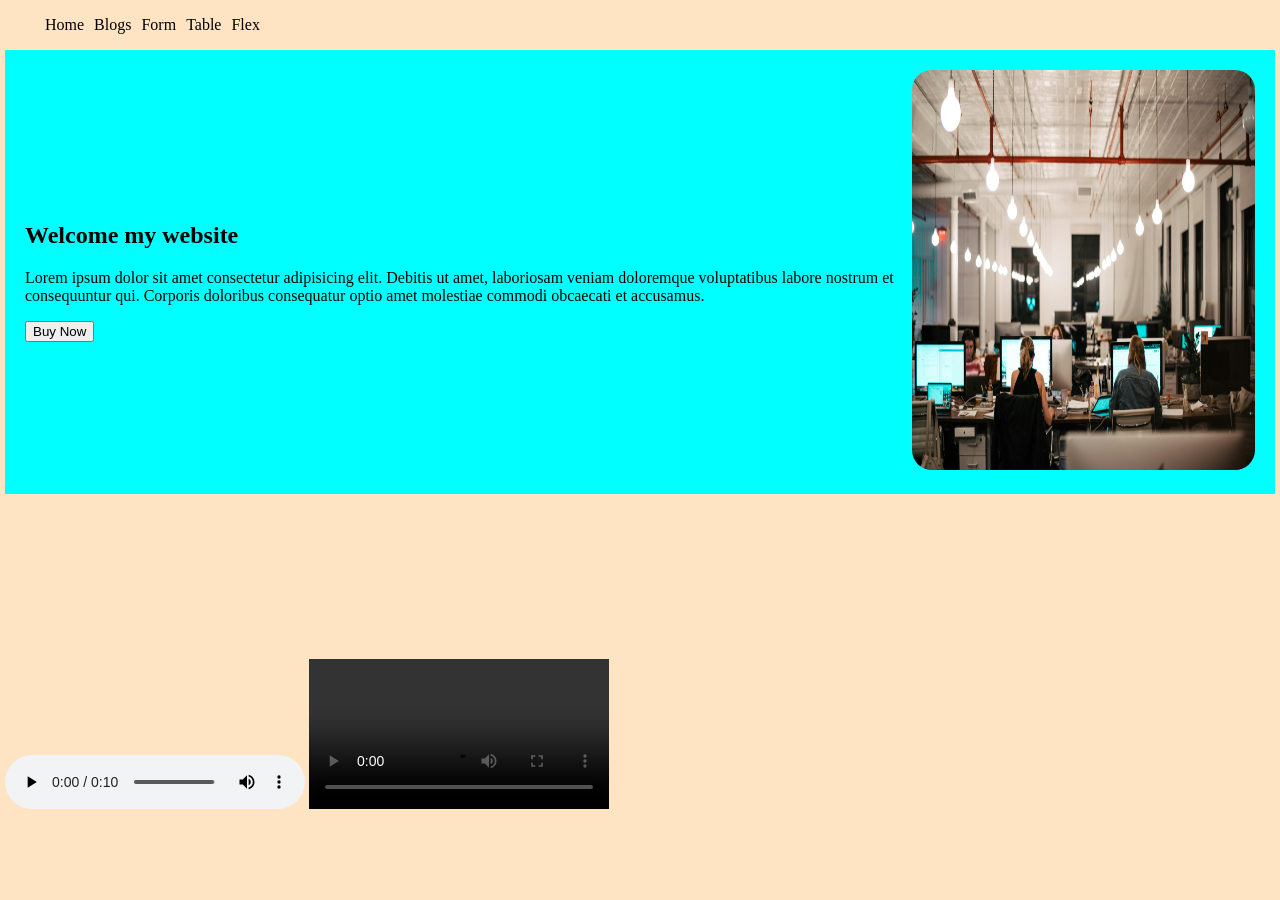
<file: index.html>
<!DOCTYPE html>
<html lang="en">
<head>
    <meta charset="UTF-8">
    <meta name="viewport" content="width=device-width, initial-scale=1.0">
    <title>Home</title>
    <link rel="stylesheet" href="styles/home.css">
    <link rel="stylesheet" href="styles/blogs.css">
</head>
<body>
    <header>
        <nav>
            <ul>
                <li><a href="index.html">Home</a></li>
                <li><a href="blog.html">Blogs</a></li>
                <li><a href="form.html">Form</a></li>
                <li><a href="table.html">Table</a></li>
                <li><a href="flex.html">Flex</a></li>
            </ul>
        </nav>
    </header>
    <main>
        <section class="banner-container">
            <div class="hero-left">
                <h1>Welcome my website</h1>
                <p>Lorem ipsum dolor sit amet consectetur adipisicing elit. Debitis ut amet, laboriosam veniam doloremque voluptatibus labore nostrum et consequuntur qui. Corporis doloribus consequatur optio amet molestiae commodi obcaecati et accusamus.</p>
                <button>Buy Now</button>
            </div>
            <div class="div">
                <img src="images/banner.jpg" alt="">
            </div>
        </section>
    </main>
    <audio controls src="media/test.mp3"></audio>
    <video controls src="media/expriment.mp4"></video>
    <iframe width="560" height="315" src="https://www.youtube.com/embed/_seJ7tW5MSA?si=eNvZCc_6u8navTWM" title="YouTube video player" frameborder="0" allow="accelerometer; autoplay; clipboard-write; encrypted-media; gyroscope; picture-in-picture; web-share" referrerpolicy="strict-origin-when-cross-origin" allowfullscreen></iframe>
</body>
</html>
</file>
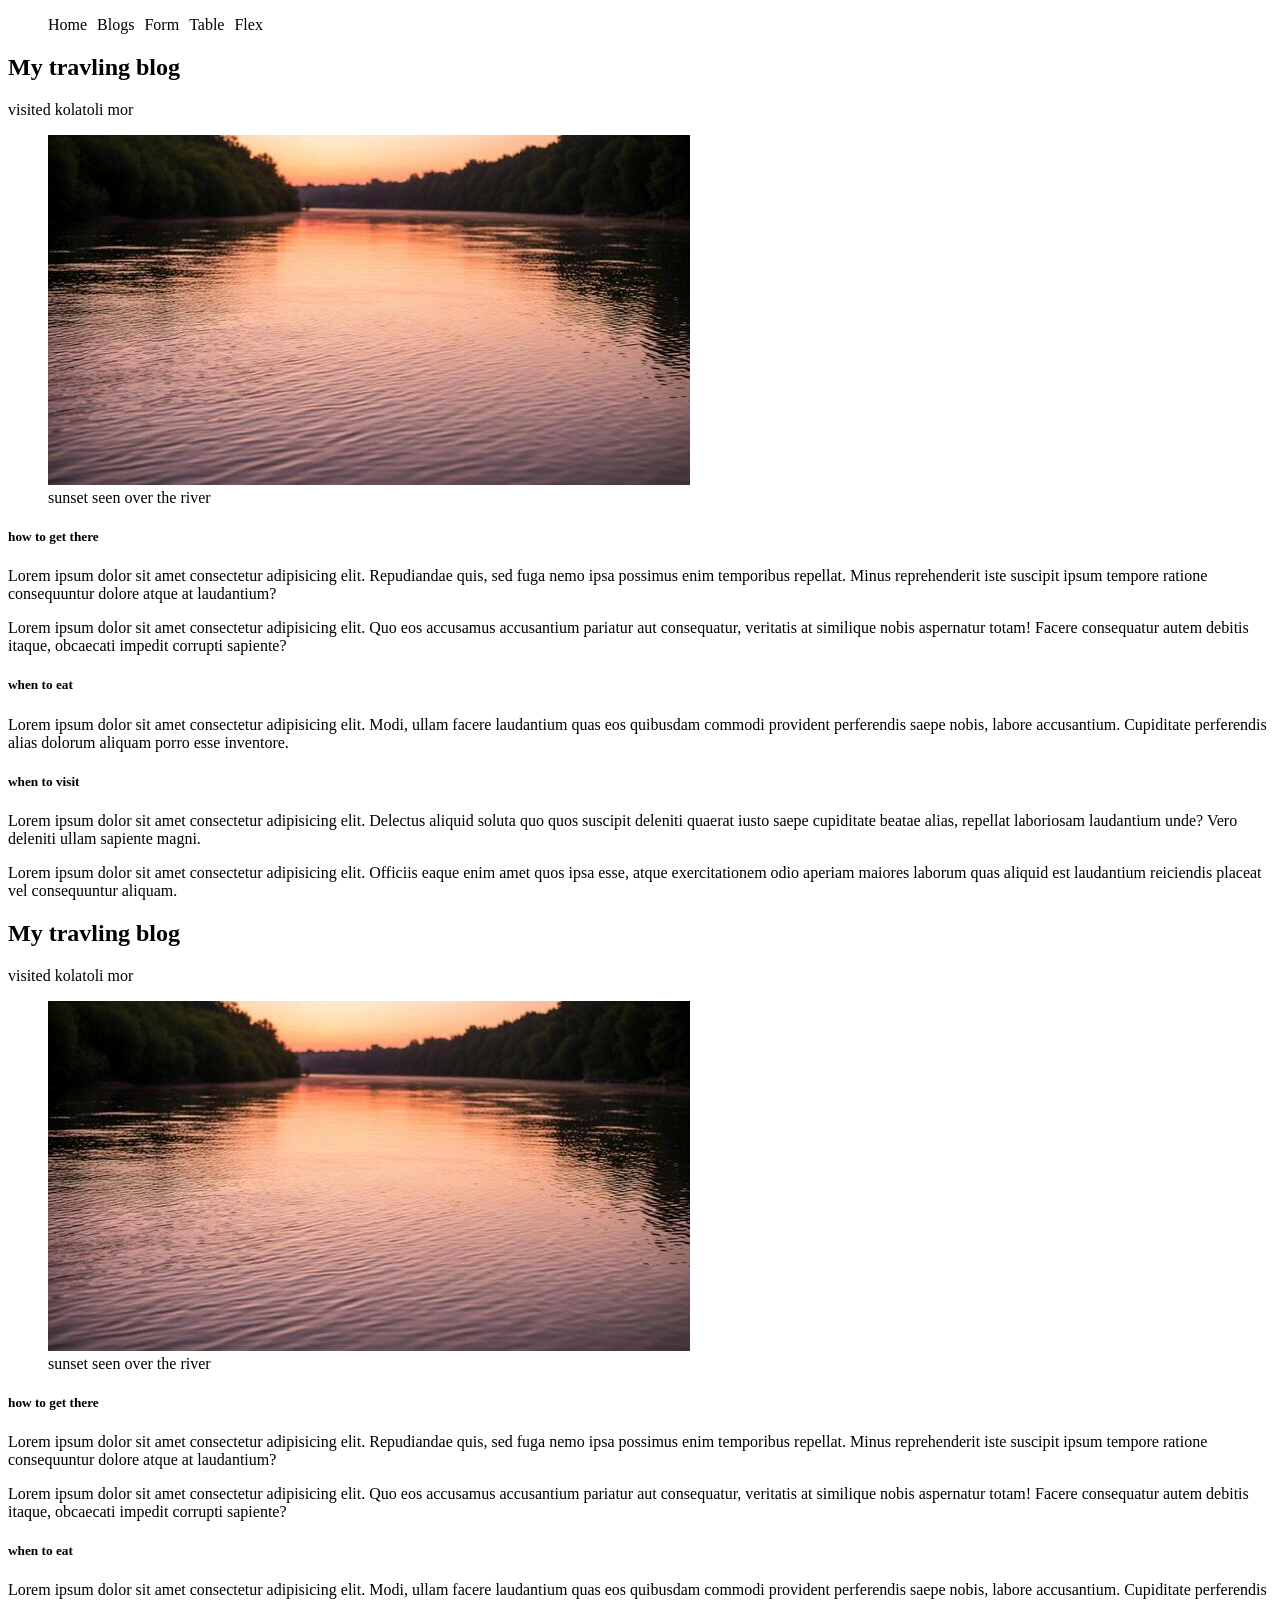
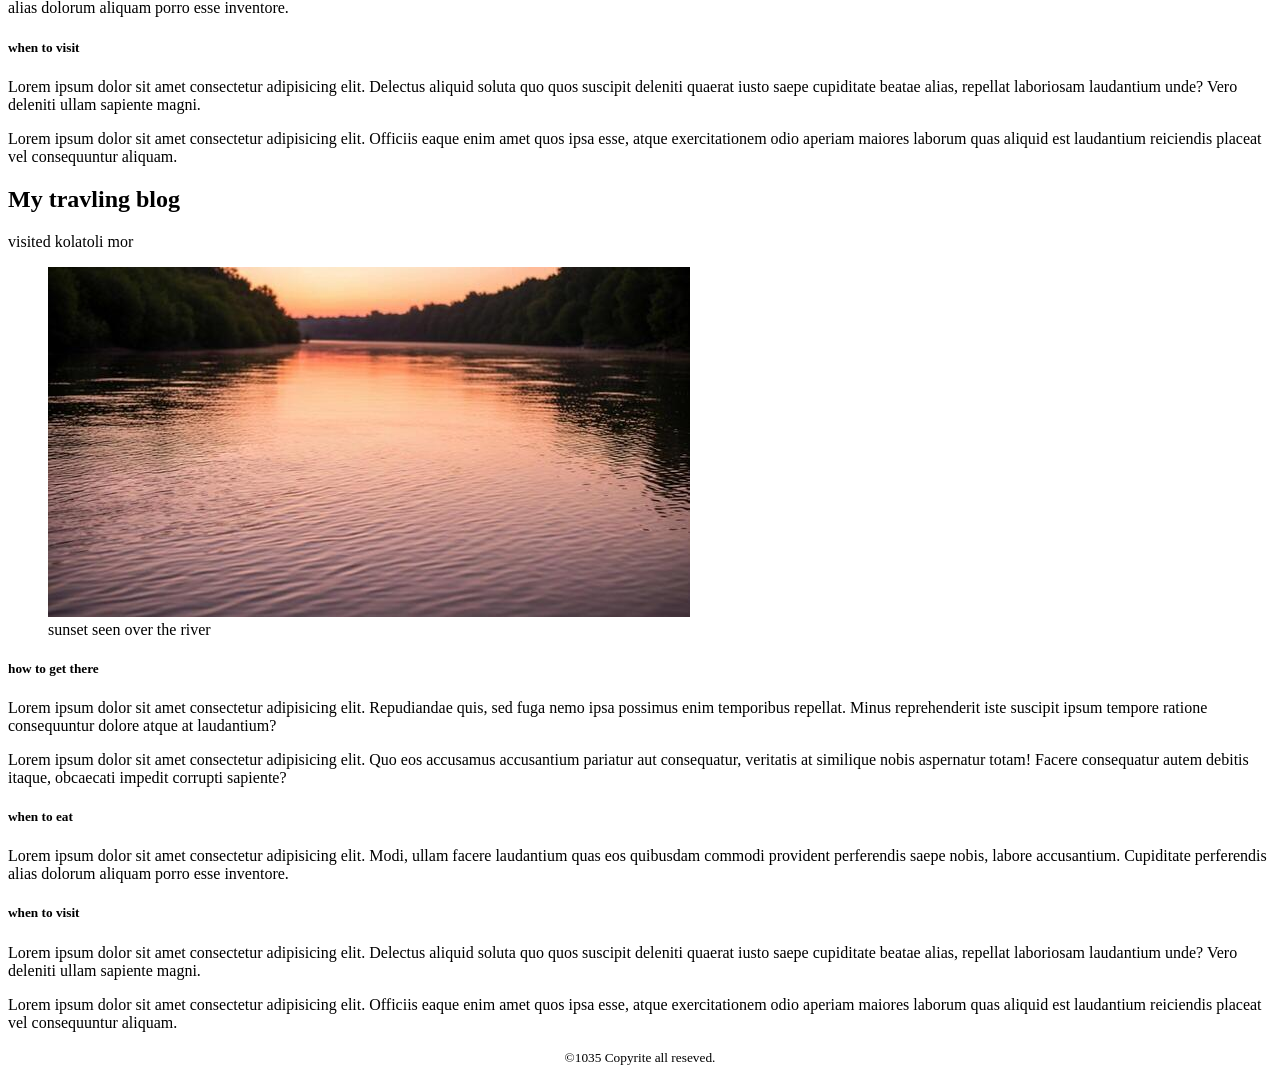
<file: blog.html>
<!DOCTYPE html>
<html lang="en">
<head>
    <meta charset="UTF-8">
    <meta name="viewport" content="width=device-width, initial-scale=1.0">
    <title>My blogs</title>
    <link rel="stylesheet" href="styles/blogs.css">
</head>
<body>
    <header>
        <nav>
            <ul>
                <li><a href="index.html">Home</a></li>
                <li><a href="blog.html">Blogs</a></li>
                <li><a href="form.html">Form</a></li>
                <li><a href="table.html">Table</a></li>
                <li><a href="flex.html">Flex</a></li>
            </ul>
        </nav>
    </header>
    <main>
        <article>
            <header>
                <h2>My travling blog</h2>
                <p>visited kolatoli mor</p>
                <figure>
                    <img src="images/river-sunset.jpg" alt="">
                    <figcaption>sunset seen over the river</figcaption>
                </figure>
                <section>
                    <h5>how to get there</h5>
                    <p>Lorem ipsum dolor sit amet consectetur adipisicing elit. Repudiandae quis, sed fuga nemo ipsa possimus enim temporibus repellat. Minus reprehenderit iste suscipit ipsum tempore ratione consequuntur dolore atque at laudantium?</p>
                    <p>Lorem ipsum dolor sit amet consectetur adipisicing elit. Quo eos accusamus accusantium pariatur aut consequatur, veritatis at similique nobis aspernatur totam! Facere consequatur autem debitis itaque, obcaecati impedit corrupti sapiente?</p>
                </section>
                <section>
                    <h5>when to eat</h5>
                    <p>Lorem ipsum dolor sit amet consectetur adipisicing elit. Modi, ullam facere laudantium quas eos quibusdam commodi provident perferendis saepe nobis, labore accusantium. Cupiditate perferendis alias dolorum aliquam porro esse inventore.</p>
                </section>
                <section>
                    <h5>when to visit</h5>
                    <p>Lorem ipsum dolor sit amet consectetur adipisicing elit. Delectus aliquid soluta quo quos suscipit deleniti quaerat iusto saepe cupiditate beatae alias, repellat laboriosam laudantium unde? Vero deleniti ullam sapiente magni.</p>
                    <p>Lorem ipsum dolor sit amet consectetur adipisicing elit. Officiis eaque enim amet quos ipsa esse, atque exercitationem odio aperiam maiores laborum quas aliquid est laudantium reiciendis placeat vel consequuntur aliquam.</p>
                </section>
            </header>
        </article>
        <article>
            <header>
                <h2>My travling blog</h2>
                <p>visited kolatoli mor</p>
                <figure>
                    <img src="images/river-sunset.jpg" alt="">
                    <figcaption>sunset seen over the river</figcaption>
                </figure>
                <section>
                    <h5>how to get there</h5>
                    <p>Lorem ipsum dolor sit amet consectetur adipisicing elit. Repudiandae quis, sed fuga nemo ipsa possimus enim temporibus repellat. Minus reprehenderit iste suscipit ipsum tempore ratione consequuntur dolore atque at laudantium?</p>
                    <p>Lorem ipsum dolor sit amet consectetur adipisicing elit. Quo eos accusamus accusantium pariatur aut consequatur, veritatis at similique nobis aspernatur totam! Facere consequatur autem debitis itaque, obcaecati impedit corrupti sapiente?</p>
                </section>
                <section>
                    <h5>when to eat</h5>
                    <p>Lorem ipsum dolor sit amet consectetur adipisicing elit. Modi, ullam facere laudantium quas eos quibusdam commodi provident perferendis saepe nobis, labore accusantium. Cupiditate perferendis alias dolorum aliquam porro esse inventore.</p>
                </section>
                <section>
                    <h5>when to visit</h5>
                    <p>Lorem ipsum dolor sit amet consectetur adipisicing elit. Delectus aliquid soluta quo quos suscipit deleniti quaerat iusto saepe cupiditate beatae alias, repellat laboriosam laudantium unde? Vero deleniti ullam sapiente magni.</p>
                    <p>Lorem ipsum dolor sit amet consectetur adipisicing elit. Officiis eaque enim amet quos ipsa esse, atque exercitationem odio aperiam maiores laborum quas aliquid est laudantium reiciendis placeat vel consequuntur aliquam.</p>
                </section>
            </header>
        </article>
        <article>
            <header>
                <h2>My travling blog</h2>
                <p>visited kolatoli mor</p>
                <figure>
                    <img src="images/river-sunset.jpg" alt="">
                    <figcaption>sunset seen over the river</figcaption>
                </figure>
                <section>
                    <h5>how to get there</h5>
                    <p>Lorem ipsum dolor sit amet consectetur adipisicing elit. Repudiandae quis, sed fuga nemo ipsa possimus enim temporibus repellat. Minus reprehenderit iste suscipit ipsum tempore ratione consequuntur dolore atque at laudantium?</p>
                    <p>Lorem ipsum dolor sit amet consectetur adipisicing elit. Quo eos accusamus accusantium pariatur aut consequatur, veritatis at similique nobis aspernatur totam! Facere consequatur autem debitis itaque, obcaecati impedit corrupti sapiente?</p>
                </section>
                <section>
                    <h5>when to eat</h5>
                    <p>Lorem ipsum dolor sit amet consectetur adipisicing elit. Modi, ullam facere laudantium quas eos quibusdam commodi provident perferendis saepe nobis, labore accusantium. Cupiditate perferendis alias dolorum aliquam porro esse inventore.</p>
                </section>
                <section>
                    <h5>when to visit</h5>
                    <p>Lorem ipsum dolor sit amet consectetur adipisicing elit. Delectus aliquid soluta quo quos suscipit deleniti quaerat iusto saepe cupiditate beatae alias, repellat laboriosam laudantium unde? Vero deleniti ullam sapiente magni.</p>
                    <p>Lorem ipsum dolor sit amet consectetur adipisicing elit. Officiis eaque enim amet quos ipsa esse, atque exercitationem odio aperiam maiores laborum quas aliquid est laudantium reiciendis placeat vel consequuntur aliquam.</p>
                </section>
            </header>
        </article>
    </main>
    <footer>
        <p><small>&copy;1035 Copyrite all reseved.</small></p>
    </footer>
</body>
</html>
</file>
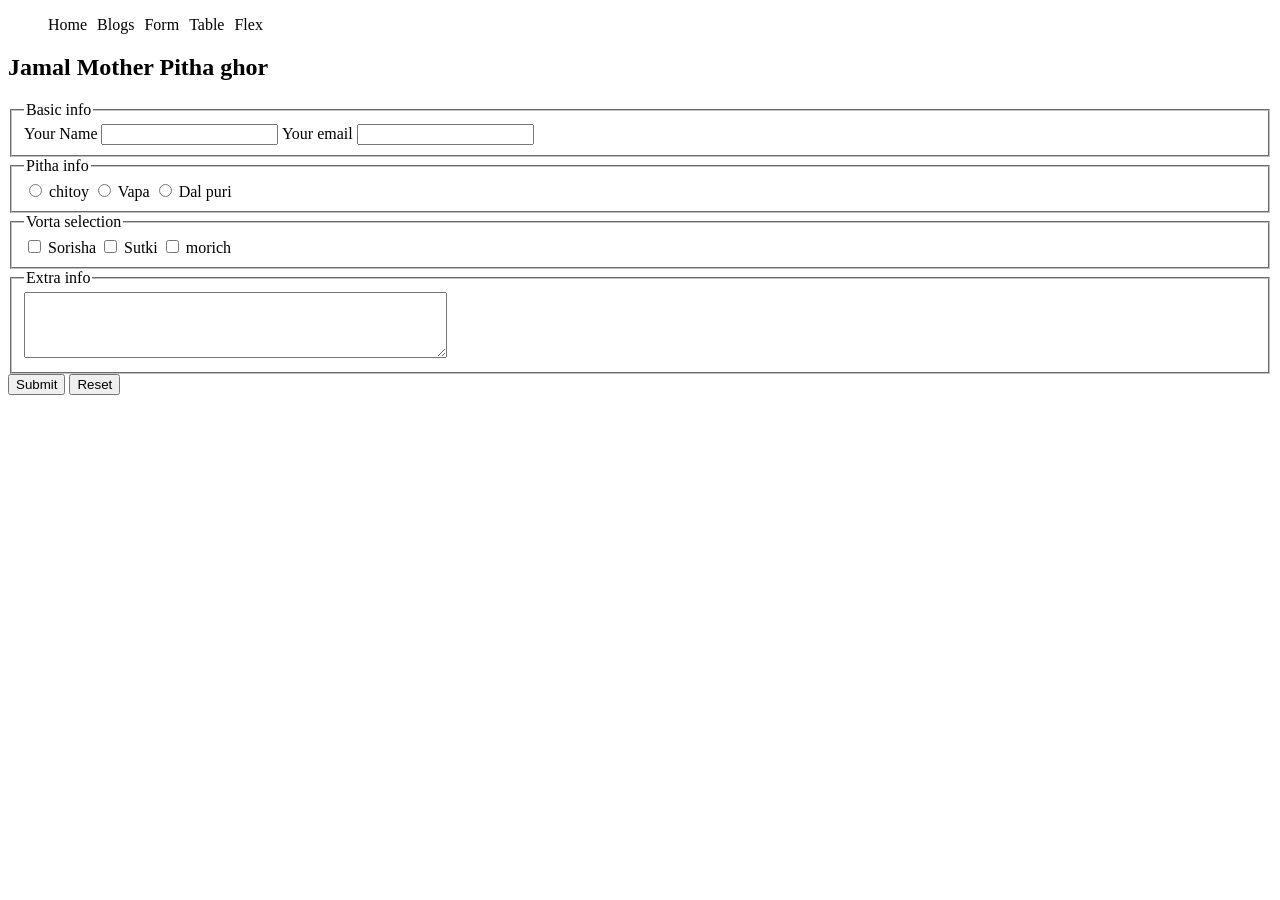
<file: form.html>
<!DOCTYPE html>
<html lang="en">
<head>
    <meta charset="UTF-8">
    <meta name="viewport" content="width=device-width, initial-scale=1.0">
    <title>Pitha ghor</title>
    <link rel="stylesheet" href="styles/blogs.css">
</head>
<body>
    <header>
        <nav>
            <ul>
                <li><a href="index.html">Home</a></li>
                <li><a href="blog.html">Blogs</a></li>
                <li><a href="form.html">Form</a></li>
                <li><a href="table.html">Table</a></li>
                <li><a href="flex.html">Flex</a></li>
            </ul>
        </nav>
    </header>
    <main>
        <section>
            <h2>Jamal Mother Pitha ghor</h2>
            <form action="">
                <fieldset>
                <legend>Basic info</legend>
                <label for="name">Your Name</label>
                <input type="text" name="" id="name">

                <label for="email">Your email</label>
                <input type="email" name="" id="email">

                </fieldset>
                <fieldset>
                    <legend>Pitha info</legend>

                    <input type="radio" name="pitha" id="chitoy">
                    <label for="chitoy">chitoy</label>

                    <input type="radio" name="pitha" id="Vapa">
                    <label for="Vapa">Vapa</label>

                    <input type="radio" name="pitha" id="puri">
                    <label for="puri">Dal puri</label>
                </fieldset>

                <fieldset>
                    <legend>Vorta selection</legend>
                    <input type="checkbox" name="" id="Sorisha">
                    <label for="Sorisha">Sorisha</label>

                    <input type="checkbox" name="" id="Sutki">
                    <label for="Sutki">Sutki</label>

                    <input type="checkbox" name="" id="morich">
                    <label for="morich">morich</label>
                </fieldset>
                <fieldset>
                    <legend>Extra info</legend>
                    <textarea cols="50" rows="4" name="" id=""></textarea>
                </fieldset>
                <input type="submit" value="Submit">
                <input type="reset" value="Reset">
            </form>
        </section>
    </main>
    <footer>

    </footer>
</body>
</html>
</file>
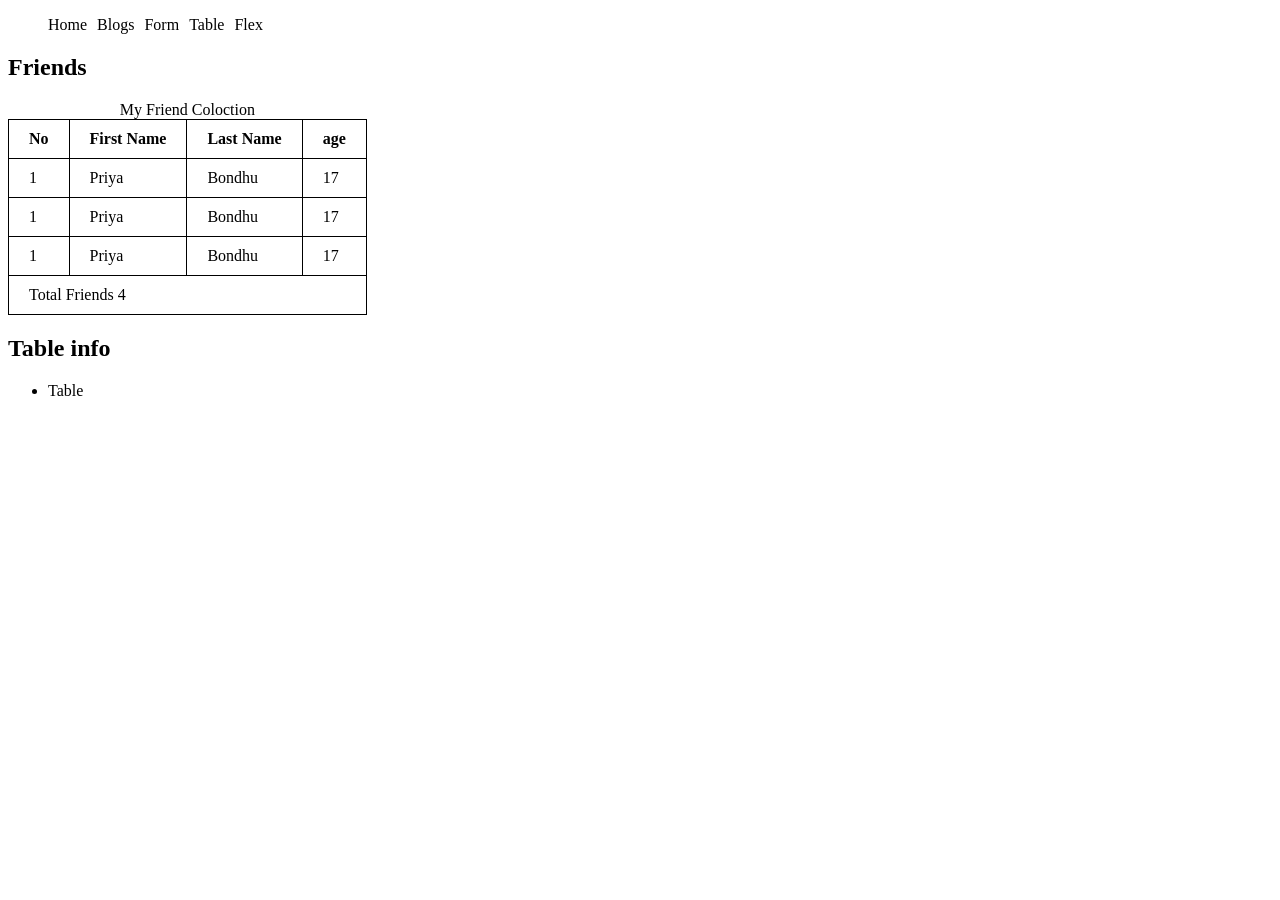
<file: table.html>
<!DOCTYPE html>
<html lang="en">
<head>
    <meta charset="UTF-8">
    <meta name="viewport" content="width=device-width, initial-scale=1.0">
    <title>Table</title>
    <style>
        table{
            border-collapse: collapse;
        }
        td,th{
            border: 1px solid black;
            padding: 10px 20px;
        }
    </style>
    <link rel="stylesheet" href="styles/blogs.css">
</head>
<body>
    <section>
        <header>
        <nav>
            <ul>
                <li><a href="index.html">Home</a></li>
                <li><a href="blog.html">Blogs</a></li>
                <li><a href="form.html">Form</a></li>
                <li><a href="table.html">Table</a></li>
                <li><a href="flex.html">Flex</a></li>
            </ul>
        </nav>
    </header>
        <main>
            <h2>Friends</h2>
            <table>
                <caption>My Friend Coloction</caption>
                <thead>
                    <tr>
                        <th>No</th>
                        <th>First Name</th>
                        <th>Last Name</th>
                        <th>age</th>
                    </tr>
                </thead>
                <tbody>
                    
                    <tr>
                        <td>1</td>
                        <td>Priya</td>
                        <td>Bondhu</td>
                        <td>17</td>
                    </tr>
                    <tr>
                        <td>1</td>
                        <td>Priya</td>
                        <td>Bondhu</td>
                        <td>17</td>
                    </tr>
                    <tr>
                        <td>1</td>
                        <td>Priya</td>
                        <td>Bondhu</td>
                        <td>17</td>
                    </tr>
                </tbody>
                <tfoot>
                    <td colspan="4">Total Friends 4</td>
                </tfoot>
            </table>
        </main>
        <h2>Table info</h2>
        <ul>
            <li>Table</li>
        </ul>
    </section>
</body>
</html>
</file>
<file: styles/home.css>
body{
    max-width: 1270px;
    background-color: bisque;
    margin: 0 auto;
}
.banner-container{
    display: flex;
    background-color: aqua;
    padding: 20px;
    align-items: center;
}
.banner-container img{
    width: 100%;
    height: 400px;
    border-radius: 20px;
}
</file>
<file: styles/blogs.css>
nav ul{
    list-style: none;
    display: flex;
}
nav li{
    margin-right: 10px;
}
nav li:hover{
    background-color: blue;
}
nav li a{
    text-decoration: none;
    color: black;
}
footer p{
    text-align: center;
}
</file>
